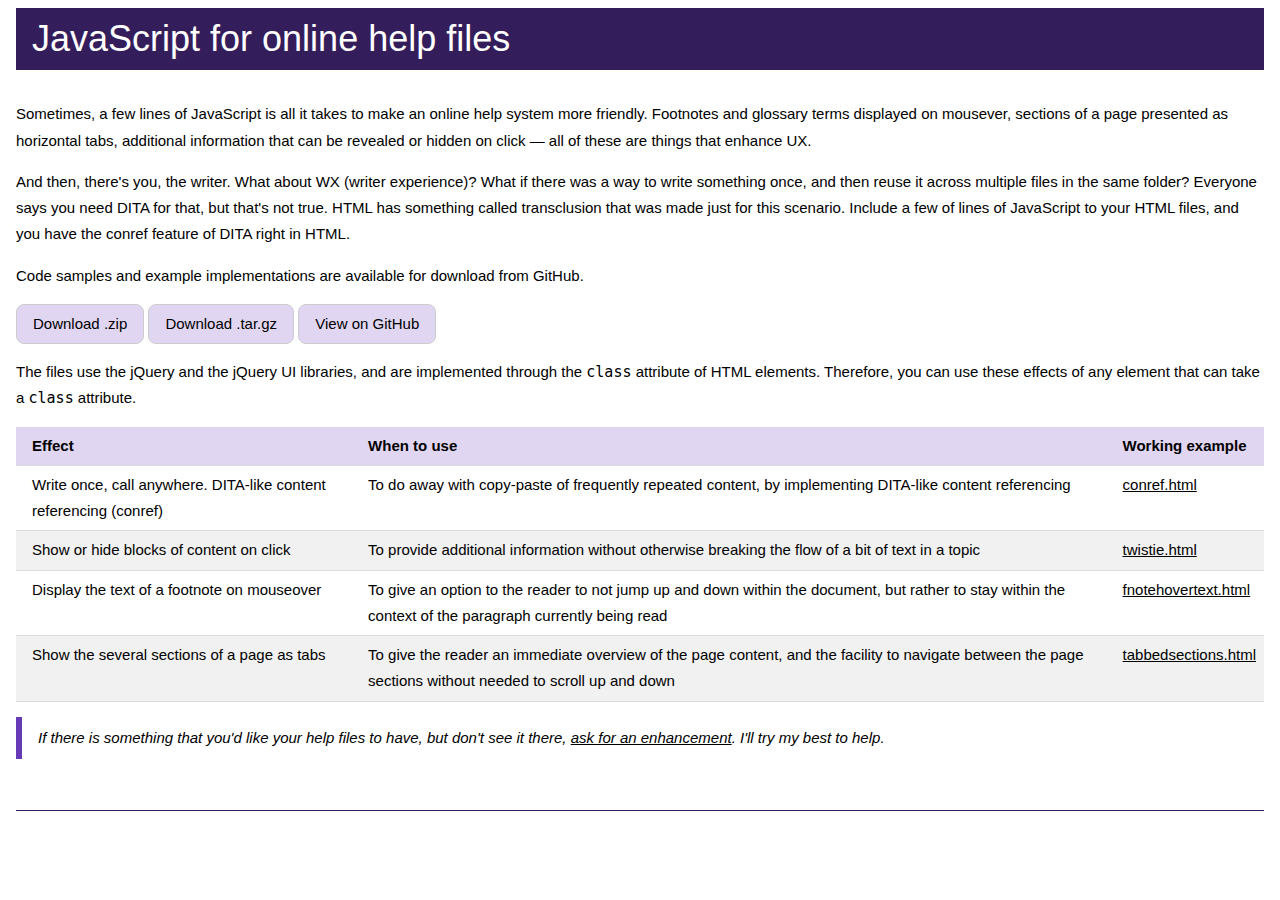
<file: index.html>
<!DOCTYPE html>
<html>

<head>
<meta charset='utf-8'>
<meta name="viewport" content="width=device-width, initial-scale=1.0">

<link rel="stylesheet" href="./stylesheets/w3.css">
<link rel="stylesheet" href="./stylesheets/w3-theme-deep-purple.css">
<link rel="stylesheet" href="./stylesheets/custom.css">
    
<link rel="shortcut icon" type="image/x-icon" href="favicon.ico">

<title>JavaScript for online help files by Anindita Basu</title>

</head>

<body>

<div class = "w3-container w3-padding">
<header class="w3-theme-dark w3-padding">
<h1>JavaScript for online help files</h1>
</header>
</div>

<div class = "w3-container w3-padding">

<p>Sometimes, a few lines of JavaScript is all it takes to make an online help system more friendly. Footnotes and glossary terms displayed on mousever, sections of a page presented as horizontal tabs, additional information that can be revealed or hidden on click &mdash; all of these are things that enhance UX.</p>

<p>And then, there's you, the writer. What about WX (writer experience)? What if there was a way to write something once, and then reuse it across multiple files in the same folder? Everyone says you need DITA for that, but that's not true. HTML has something called transclusion that was made just for this scenario. Include a few of lines of JavaScript to your HTML files, and you have the conref feature of DITA right in HTML.</p>

<p>Code samples and example implementations are available for download from GitHub.</p>

<p><button class="w3-btn w3-round-large w3-theme-l4 w3-border"><a href="https://github.com/AninditaBasu/onlineHelp-javascript/zipball/master" class = "noline">Download .zip</a></button>
<button class="w3-btn w3-round-large w3-theme-l4 w3-border"><a href="https://github.com/AninditaBasu/onlineHelp-javascript/tarball/master" class = "noline">Download .tar.gz</a></button>
<button class="w3-btn w3-round-large w3-theme-l4 w3-border"><a href="https://github.com/AninditaBasu/onlineHelp-javascript" class = "noline">View on GitHub</a></button></p>

<p>The files use the jQuery and the jQuery UI libraries, and are implemented through the <code>class</code> attribute of HTML elements. Therefore, you can use these effects of any element that can take a <code>class</code> attribute.</p>

<table class="w3-table w3-striped w3-bordered">
<thead>
<tr class = "w3-theme-l4">
<th>Effect</th>
<th>When to use</th>
<th>Working example</th>
</tr>
</thead>
<tbody>
<tr>
<td>Write once, call anywhere. DITA-like content referencing (conref)</td>
<td>To do away with copy-paste of frequently repeated content, by implementing DITA-like content referencing</td>
<td><a href = "https://rawgit.com/AninditaBasu/onlineHelp-javascript/master/html/conref.html" target = "_blank">conref.html</a></td>
</tr>
<tr>
<td>Show or hide blocks of content on click</td>
<td>To provide additional information without otherwise breaking the flow of a bit of text in a topic</td>
<td><a href = "https://rawgit.com/AninditaBasu/onlineHelp-javascript/master/html/twistie.html" target = "_blank">twistie.html</a></td>
</tr>
<tr>
<td>Display the text of a footnote on mouseover</td>
<td>To give an option to the reader to not jump up and down within the document, but rather to stay within the context of the paragraph currently being read</td>
<td><a href = "https://rawgit.com/AninditaBasu/onlineHelp-javascript/master/html/fnotehovertext.html" target = "_blank">fnotehovertext.html</a></td>
</tr>
<tr>
<td>Show the several sections of a page as tabs</td>
<td>To give the reader an immediate overview of the page content, and the facility to navigate between the page sections  without needed to scroll up and down</td>
<td><a href = "https://rawgit.com/AninditaBasu/onlineHelp-javascript/master/html/tabbedsections.html" target = "_blank">tabbedsections.html</a></td>
</tr>
</tbody>
</table>

<p class = "w3-padding w3-leftbar w3-border-deep-purple"><i>If there is something that you'd like your help files to have, but don't see it there, <a href = "https://github.com/AninditaBasu/onlineHelp-javascript/issues" target = "_blank">ask for an enhancement</a>. I'll try my best to help.</i></p>

</div>

<div class = "w3-container w3-padding">
<hr/>
</footer>
</div>

</body>
  
</html>
</file>
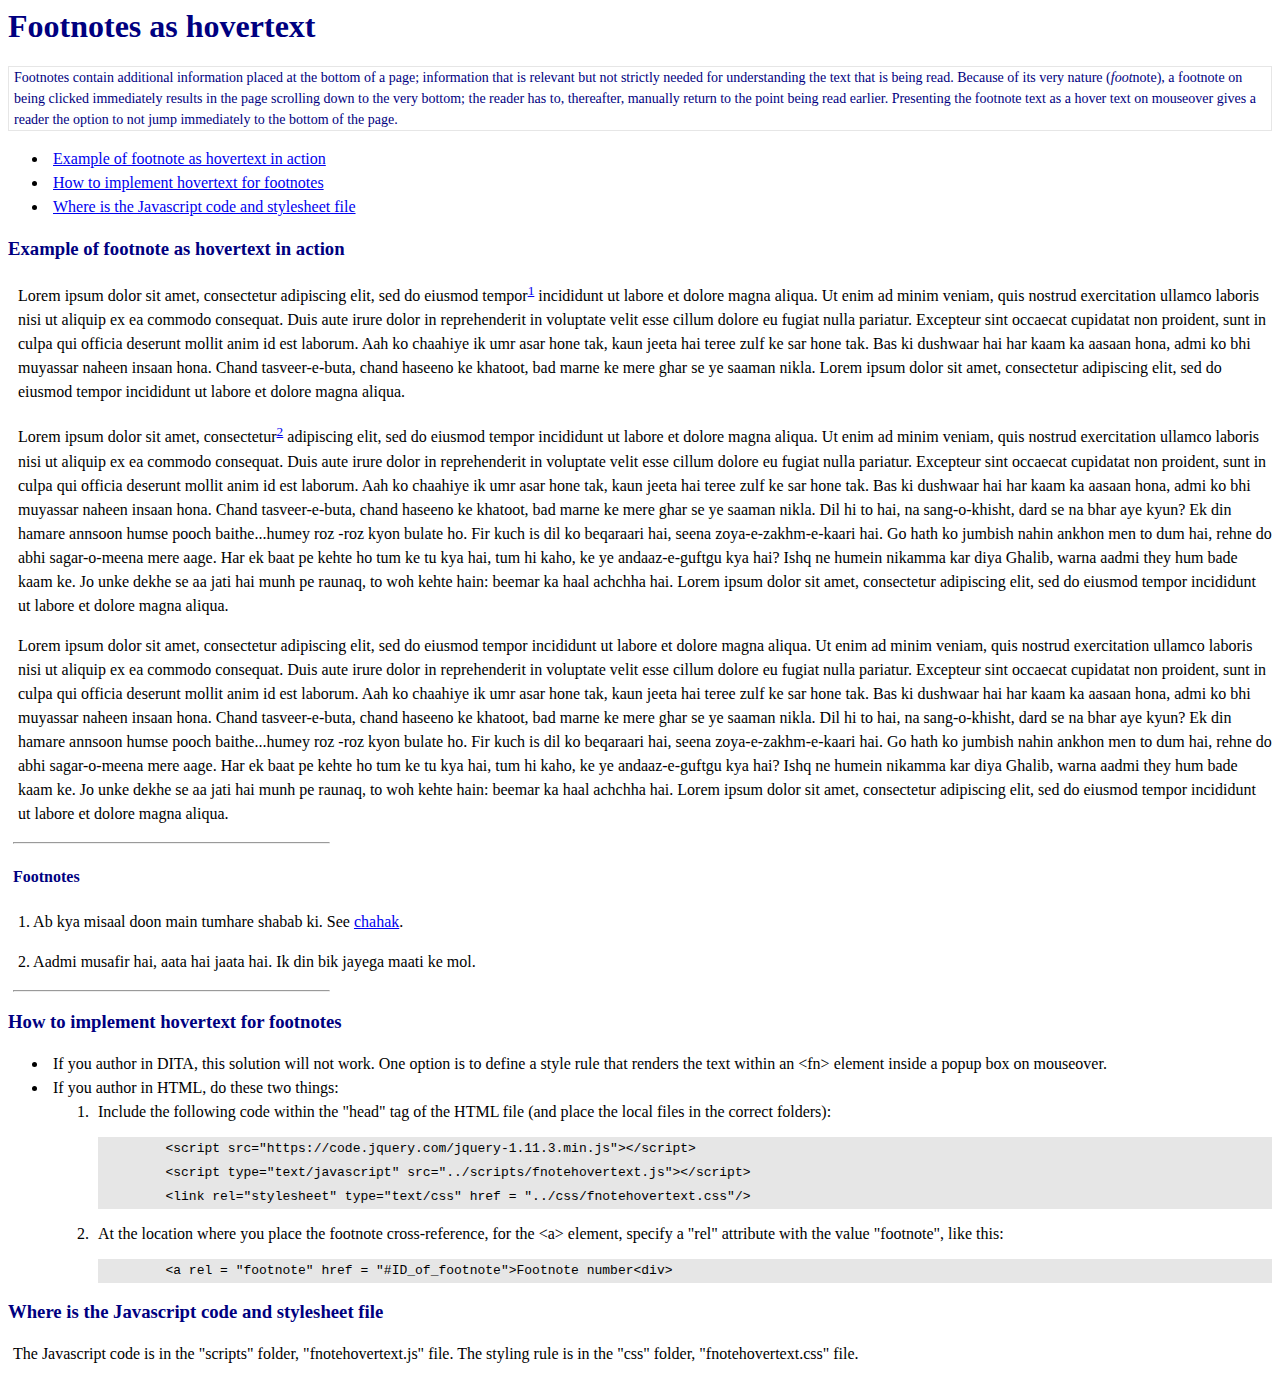
<file: html/fnotehovertext.html>
<html>

<head>

<script src="https://code.jquery.com/jquery-1.11.3.min.js"></script>
<script type="text/javascript" src="../scripts/fnotehovertext.js"></script>

<link rel="stylesheet" type="text/css" href = "../css/main.css"/>
<link rel="stylesheet" type="text/css" href = "../css/fnotehovertext.css"/>

<link rel="shortcut icon" type="image/x-icon" href="../favicon.ico">

<title>Footnotes as hovertext</title>

</head>

<body>

<h1>Footnotes as hovertext</h1>

<p class = "shortdesc">
Footnotes contain additional information placed at the bottom of a page; information that is relevant but not strictly needed for understanding the text that is being read. Because of its very nature (<i>foot</i>note), a footnote on being clicked immediately results in the page scrolling down to the very bottom; the reader has to, thereafter, manually return to the point being read earlier. Presenting the footnote text as a hover text on mouseover gives a reader the option to not jump immediately to the bottom of the page.
</p>

<ul>
<li><a href = "#example">Example of footnote as hovertext in action</a></li>
<li><a href = "#how">How to implement hovertext for footnotes</a></li>
<li><a href = "#where">Where is the Javascript code and stylesheet file</a></li>
</ul>


<h3 id = "example">Example of footnote as hovertext in action</h3>

<div>
<p>Lorem ipsum dolor sit amet, consectetur adipiscing elit, sed do eiusmod tempor<sup><a href = "#fn1" rel = "footnote">1</a></sup> incididunt ut labore et dolore magna aliqua. Ut enim ad minim veniam, quis nostrud exercitation ullamco laboris nisi ut aliquip ex ea commodo consequat. Duis aute irure dolor in reprehenderit in voluptate velit esse cillum dolore eu fugiat nulla pariatur. Excepteur sint occaecat cupidatat non proident, sunt in culpa qui officia deserunt mollit anim id est laborum. Aah  ko chaahiye  ik umr  asar hone  tak, kaun jeeta hai teree zulf ke sar hone tak. Bas ki dushwaar hai har kaam ka aasaan hona, admi ko bhi muyassar naheen insaan hona. Chand tasveer-e-buta, chand haseeno ke khatoot, bad marne ke mere ghar se ye saaman nikla. Lorem ipsum dolor sit amet, consectetur adipiscing elit, sed do eiusmod tempor incididunt ut labore et dolore magna aliqua.
</p>
</div>

<div>
<p>Lorem ipsum dolor sit amet, consectetur<sup><a href = "#fn2" rel = "footnote">2</a></sup> adipiscing elit, sed do eiusmod tempor incididunt ut labore et dolore magna aliqua. Ut enim ad minim veniam, quis nostrud exercitation ullamco laboris nisi ut aliquip ex ea commodo consequat. Duis aute irure dolor in reprehenderit in voluptate velit esse cillum dolore eu fugiat nulla pariatur. Excepteur sint occaecat cupidatat non proident, sunt in culpa qui officia deserunt mollit anim id est laborum. Aah  ko chaahiye  ik umr  asar hone  tak, kaun jeeta hai teree zulf ke sar hone tak. Bas ki dushwaar hai har kaam ka aasaan hona, admi ko bhi muyassar naheen  insaan hona. Chand tasveer-e-buta, chand haseeno ke khatoot, bad marne ke mere ghar se ye saaman nikla. Dil hi to hai, na sang-o-khisht, dard se na bhar aye kyun? Ek din hamare annsoon humse pooch baithe...humey roz -roz kyon bulate ho. Fir kuch is dil ko beqaraari hai, seena zoya-e-zakhm-e-kaari hai. Go hath ko jumbish nahin ankhon men to dum hai, rehne do abhi sagar-o-meena mere aage. Har ek baat pe kehte ho tum ke tu kya hai, tum hi kaho, ke ye andaaz-e-guftgu kya hai? Ishq ne humein nikamma kar diya Ghalib, warna aadmi they hum bade kaam ke. Jo unke dekhe se aa jati hai munh pe raunaq, to woh kehte hain: beemar ka haal achchha hai. Lorem ipsum dolor sit amet, consectetur adipiscing elit, sed do eiusmod tempor incididunt ut labore et dolore magna aliqua.
</p>
</div>

<div>
<p>Lorem ipsum dolor sit amet, consectetur adipiscing elit, sed do eiusmod tempor incididunt ut labore et dolore magna aliqua. Ut enim ad minim veniam, quis nostrud exercitation ullamco laboris nisi ut aliquip ex ea commodo consequat. Duis aute irure dolor in reprehenderit in voluptate velit esse cillum dolore eu fugiat nulla pariatur. Excepteur sint occaecat cupidatat non proident, sunt in culpa qui officia deserunt mollit anim id est laborum. Aah  ko chaahiye  ik umr  asar hone  tak, kaun jeeta hai teree zulf ke sar hone tak. Bas ki dushwaar hai har kaam ka aasaan hona, admi ko bhi muyassar naheen  insaan hona. Chand tasveer-e-buta, chand haseeno ke khatoot, bad marne ke mere ghar se ye saaman nikla. Dil hi to hai, na sang-o-khisht, dard se na bhar aye kyun? Ek din hamare annsoon humse pooch baithe...humey roz -roz kyon bulate ho. Fir kuch is dil ko beqaraari hai, seena zoya-e-zakhm-e-kaari hai. Go hath ko jumbish nahin ankhon men to dum hai, rehne do abhi sagar-o-meena mere aage. Har ek baat pe kehte ho tum ke tu kya hai, tum hi kaho, ke ye andaaz-e-guftgu kya hai? Ishq ne humein nikamma kar diya Ghalib, warna aadmi they hum bade kaam ke. Jo unke dekhe se aa jati hai munh pe raunaq, to woh kehte hain: beemar ka haal achchha hai. Lorem ipsum dolor sit amet, consectetur adipiscing elit, sed do eiusmod tempor incididunt ut labore et dolore magna aliqua.
</p>
</div>

<div>
<hr width = 25% align = "left"/>
<h4>Footnotes</h4>
<p id = "fn1">1. Ab kya misaal doon main tumhare shabab ki. See <a href = "http://twitter.com">chahak</a>.</p>
<p id = "fn2">2. Aadmi musafir hai, aata hai jaata hai. Ik din bik jayega maati ke mol.</p>
<hr width = 25% align = "left"/>
</div>

<h3 id = "how">How to implement hovertext for footnotes</h3>

<ul>
<li>If you author in DITA, this solution will not work. One option is to define a style rule that renders the text within an &lt;fn&gt; element inside a popup box on mouseover.
</li>

<li>If you author in HTML, do these two things:
	<ol>
	<li>Include the following code within the "head" tag of the HTML file (and place the local files in the correct folders):	
	<pre>
	&lt;script src="https://code.jquery.com/jquery-1.11.3.min.js"&gt;&lt;/script&gt;
	&lt;script type="text/javascript" src="../scripts/fnotehovertext.js"&gt;&lt;/script&gt;
	&lt;link rel="stylesheet" type="text/css" href = "../css/fnotehovertext.css"/&gt;</pre>
	</li>
	<li>At the location where you place the footnote cross-reference, for the &lt;a&gt; element, specify a "rel" attribute with the value "footnote", like this:
	<pre>
	&lt;a rel = "footnote" href = "#ID_of_footnote"&gt;Footnote number&lt;div&gt;</pre>
	</li>
	</ol>
</li>
</ul>

<h3 id = "where">Where is the Javascript code and stylesheet file</h3>

<p>The Javascript code is in the "scripts" folder, "fnotehovertext.js" file. The styling rule is in the "css" folder, "fnotehovertext.css" file.</p>

</body>

</html>
</file>
<file: stylesheets/w3-theme-deep-purple.css>
.w3-theme-l5 {color:#000 !important; background-color:#f6f3fb !important}
.w3-theme-l4 {color:#000 !important; background-color:#e0d6f2 !important}
.w3-theme-l3 {color:#000 !important; background-color:#c1ade5 !important}
.w3-theme-l2 {color:#fff !important; background-color:#a384d8 !important}
.w3-theme-l1 {color:#fff !important; background-color:#845bcb !important}
.w3-theme-d1 {color:#fff !important; background-color:#5d34a4 !important}
.w3-theme-d2 {color:#fff !important; background-color:#532e92 !important}
.w3-theme-d3 {color:#fff !important; background-color:#482880 !important}
.w3-theme-d4 {color:#fff !important; background-color:#3e236d !important}
.w3-theme-d5 {color:#fff !important; background-color:#341d5b !important}

.w3-theme-light {color:#000 !important; background-color:#f6f3fb !important}
.w3-theme-dark {color:#fff !important; background-color:#341d5b !important}
.w3-theme-action {color:#fff !important; background-color:#341d5b !important}

.w3-theme {color:#fff !important; background-color:#673ab7 !important}
.w3-text-theme {color:#673ab7 !important}
.w3-theme-border {border-color:#673ab7 !important}
.w3-hover-theme:hover {color:#fff !important; background-color:#673ab7 !important}
</file>
<file: stylesheets/custom.css>
.noline {text-decoration:none;}

body {line-height:175%;}

hr {border-color:#341d5b;}
</file>
<file: css/main.css>
body {
    color: black;
}

h1, h2, h3, h4, h5, h6, h7 {
    color: navy;
}

p, div, li {
	line-height: 150%;
	padding-left: 5px;
}

table {
	table-layout: fixed;
}

table, th, td {
    border: 1px solid black;
    border-collapse: collapse;
	padding: 15px;
}

pre, code {
    display: block;
    font-family: monospace;
    white-space: pre;
    margin: 1em 0;
	background-color:#E6E6E6;
	padding-left: 5px;
}

.shortdesc {
	color:navy;
	font-family: "verdana";
	font-size:14px;
	border: 1px solid #E6E6E6;
	padding-right: 5px;
}
</file>
<file: css/fnotehovertext.css>
#footnotediv {
    display: block;
	background-color:#A9D0F5;
	border: 1px solid black;
    font-family: monospace;
	font-weight:bold;
    font-size:16px;
	padding: 15px;
	line-height: 150%;	
}
</file>
